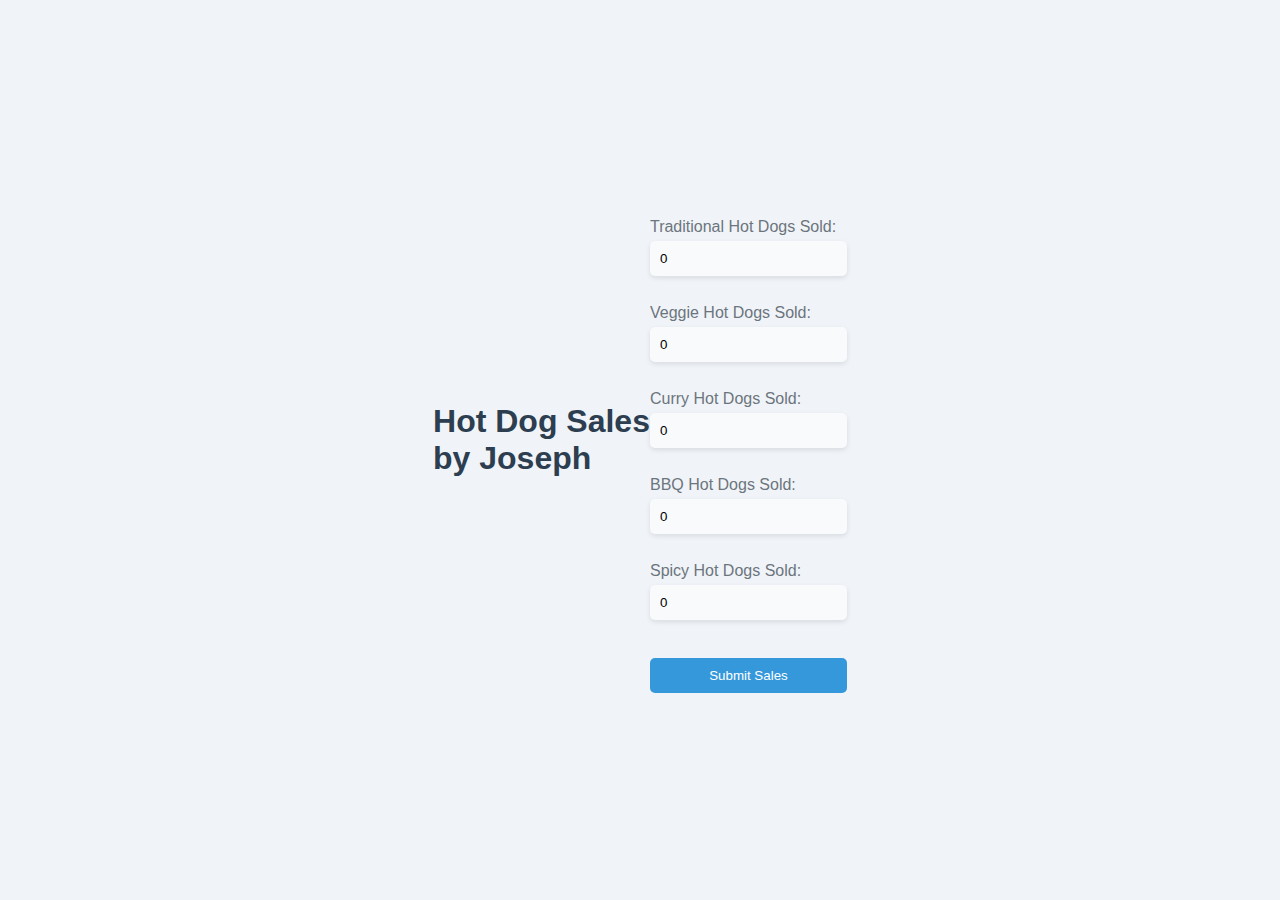
<file: templates/index.html>
<!DOCTYPE html>
<html lang="en">
<head>
    <meta charset="UTF-8">
    <meta name="viewport" content="width=device-width, initial-scale=1.0">
    <link rel="stylesheet" href="/static/style.css">
    <title>Hot Dog Sales</title>
</head>
<body>
    <h1>Hot Dog Sales <br>  by Joseph </h1>
    <form action="/sales" method="POST">
        <label>Traditional Hot Dogs Sold:</label>
        <input type="number" name="traditional" value="0"><br>
        
        <label>Veggie Hot Dogs Sold:</label>
        <input type="number" name="veggie" value="0"><br>
        
        <label>Curry Hot Dogs Sold:</label>
        <input type="number" name="curry" value="0"><br>
        
        <label>BBQ Hot Dogs Sold:</label>
        <input type="number" name="bbq" value="0"><br>
        
        <label>Spicy Hot Dogs Sold:</label>
        <input type="number" name="spicy" value="0"><br>
        
        <button type="submit">Submit Sales</button>
    </form>
</body>
</html>
</file>
<file: static/style.css>
/* Reset default styles */
* {
    margin: 0;
    padding: 0;
    box-sizing: border-box;
}

/* Base styles */
body {
    font-family: 'Roboto', 'Arial', sans-serif;
    background: #f0f4f8;
    color: #333;
    display: flex;
    justify-content: center;
    align-items: center;
    min-height: 100vh;
    padding: 20px;
}

/* Container for content */
.container {
    background: rgba(255, 255, 255, 0.9);
    backdrop-filter: blur(10px);
    -webkit-backdrop-filter: blur(10px);
    border-radius: 15px;
    padding: 30px;
    box-shadow: 0 4px 30px rgba(0, 0, 0, 0.1);
    width: 100%;
    max-width: 600px;
}

/* Typography */
h1, h2 {
    color: #2c3e50;
    margin-bottom: 20px;
}

/* Form elements */
form {
    display: flex;
    flex-direction: column;
}

label {
    margin-top: 10px;
    color: #6c757d;
}

input[type="number"] {
    padding: 10px;
    margin-top: 5px;
    border: none;
    border-radius: 5px;
    background: rgba(255, 255, 255, 0.5);
    box-shadow: 0 2px 5px rgba(0, 0, 0, 0.1);
    transition: all 0.3s ease;
}

input[type="number"]:focus {
    outline: none;
    background: rgba(255, 255, 255, 0.7);
    box-shadow: 0 4px 10px rgba(0, 0, 0, 0.1);
}

button {
    margin-top: 20px;
    padding: 10px 20px;
    border: none;
    border-radius: 5px;
    background: #3498db;
    color: white;
    cursor: pointer;
    transition: background 0.3s ease;
}

button:hover {
    background: #2980b9;
}

/* List styles */
ul {
    list-style-type: none;
    padding-left: 0;
}

li {
    margin-bottom: 10px;
    background: rgba(255, 255, 255, 0.5);
    padding: 10px;
    border-radius: 5px;
    box-shadow: 0 2px 5px rgba(0, 0, 0, 0.1);
}

/* Link style */
a {
    display: inline-block;
    margin-top: 20px;
    color: #3498db;
    text-decoration: none;
    transition: color 0.3s ease;
}

a:hover {
    color: #2980b9;
}

/* Responsive adjustments */
@media (max-width: 768px) {
    .container {
        padding: 20px;
    }
}
</file>
